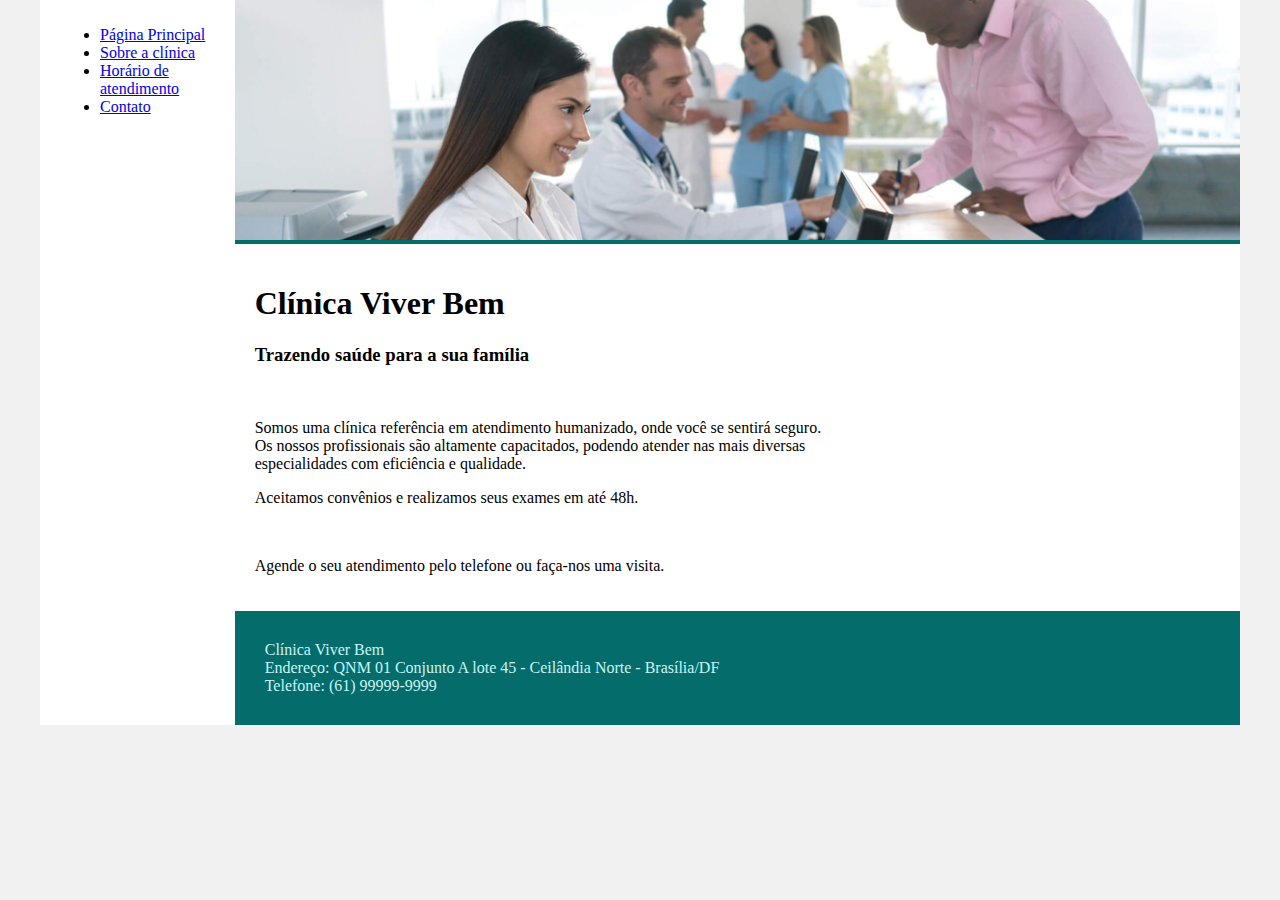
<file: index.html>
<!DOCTYPE html>
<html lang="en">
<head>
    <meta charset="UTF-8">
    <meta http-equiv="X-UA-Compatible" content="IE=edge">
    <meta name="viewport" content="width=device-width, initial-scale=1.0">
    <title>Clínica Viver Bem</title>
    <link rel="stylesheet" href="base.css">
</head>
<body>
    <div class="wrapper">
        <div class="menu">
            <!-- Aqui vai o seu menu -->
            <ul>
                <li><a href="index.html">Página Principal</a></li>
                <li><a href="Sobre a clínica.html">Sobre a clínica</a></li>
                <li><a href="horario.html">Horário de atendimento</a></li>
                <li><a href="contato.html">Contato</a></li>

            </ul>
        </div>

        <div class="main">
            <div class="header">
                
                <img src="clinica.jpg" height="240">
                <!-- Aqui vai o seu header -->
            </div>

            <div class="content">
                <h1>Clínica Viver Bem</h1>

                <h3>Trazendo saúde para a sua família </h3><br>

                <p>Somos uma clínica referência em atendimento humanizado, onde você se sentirá seguro.<br>
                Os nossos profissionais são altamente capacitados, podendo atender nas mais diversas <br>especialidades com eficiência e qualidade.<br>
                </p>

                <p>
                    Aceitamos convênios e realizamos seus exames em até 48h. 
                </p><br>

                <p>
                    Agende o seu atendimento pelo telefone ou faça-nos uma visita.
                </p>

                <!-- Aqui vai o seu conteúdo -->
            </div>

            <div class="footer">
                Clínica Viver Bem<br>
                Endereço: QNM 01 Conjunto A lote 45 - Ceilândia Norte - Brasília/DF<br>
                Telefone: (61) 99999-9999 

                
                <!-- Aqui vai o seu rodapé -->
            </div>
        </div>
    </div>
</body>
</html>
</file>
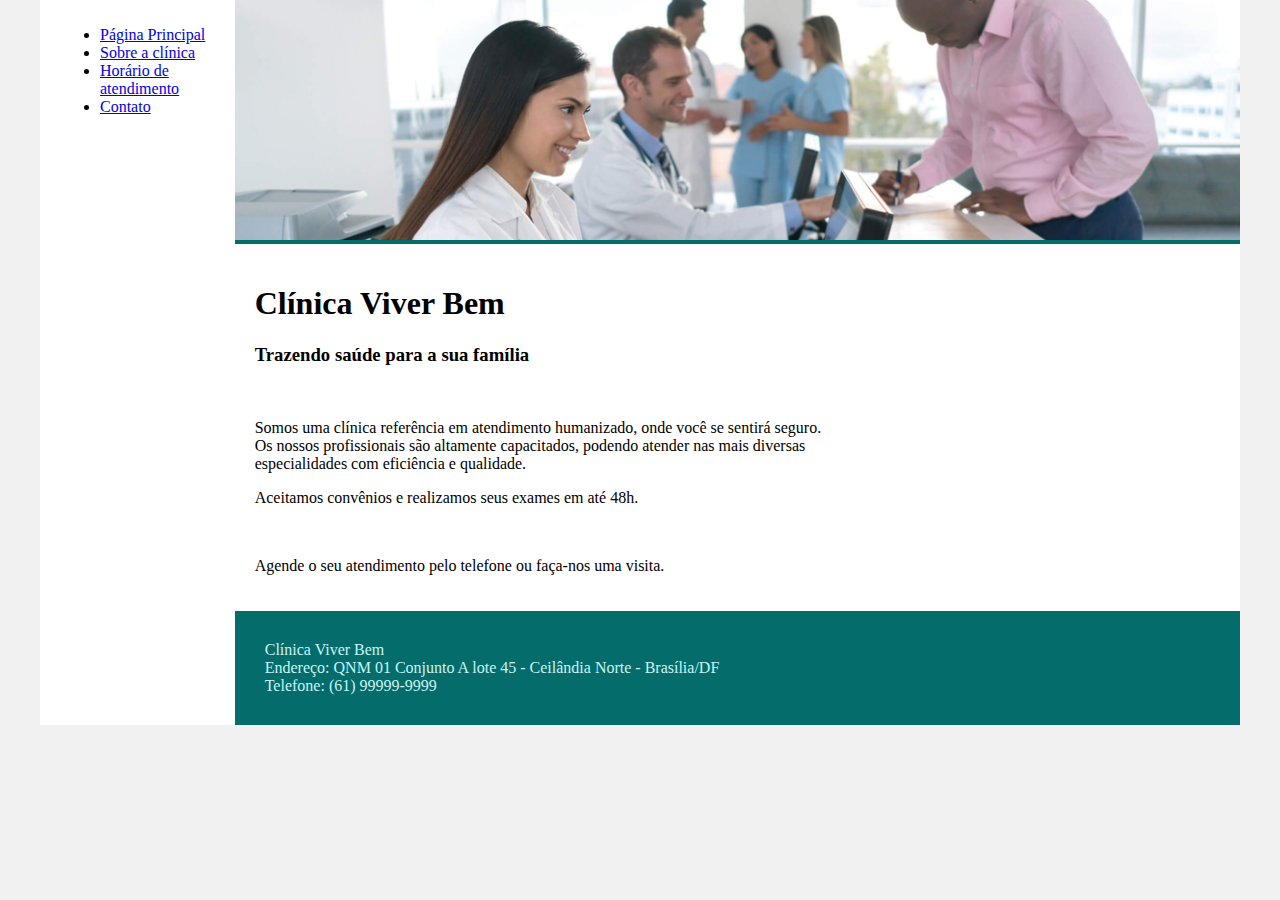
<file: html/index.html>
<!DOCTYPE html>
<html lang="en">
<head>
    <meta charset="UTF-8">
    <meta http-equiv="X-UA-Compatible" content="IE=edge">
    <meta name="viewport" content="width=device-width, initial-scale=1.0">
    <title>Clínica Viver Bem</title>
    <link rel="stylesheet" href="/css/base.css">
</head>
<body>
    <div class="wrapper">
        <div class="menu">
            <!-- Aqui vai o seu menu -->
            <ul>
                <li><a href="index.html">Página Principal</a></li>
                <li><a href="Sobre a clínica.html">Sobre a clínica</a></li>
                <li><a href="horario.html">Horário de atendimento</a></li>
                <li><a href="contato.html">Contato</a></li>

            </ul>
        </div>

        <div class="main">
            <div class="header">
                
                <img src="/imgens/clinica.jpg" height="240">
                <!-- Aqui vai o seu header -->
            </div>

            <div class="content">
                <h1>Clínica Viver Bem</h1>

                <h3>Trazendo saúde para a sua família </h3><br>

                <p>Somos uma clínica referência em atendimento humanizado, onde você se sentirá seguro.<br>
                Os nossos profissionais são altamente capacitados, podendo atender nas mais diversas <br>especialidades com eficiência e qualidade.<br>
                </p>

                <p>
                    Aceitamos convênios e realizamos seus exames em até 48h. 
                </p><br>

                <p>
                    Agende o seu atendimento pelo telefone ou faça-nos uma visita.
                </p>

                <!-- Aqui vai o seu conteúdo -->
            </div>

            <div class="footer">
                Clínica Viver Bem<br>
                Endereço: QNM 01 Conjunto A lote 45 - Ceilândia Norte - Brasília/DF<br>
                Telefone: (61) 99999-9999 

                
                <!-- Aqui vai o seu rodapé -->
            </div>
        </div>
    </div>
</body>
</html>
</file>
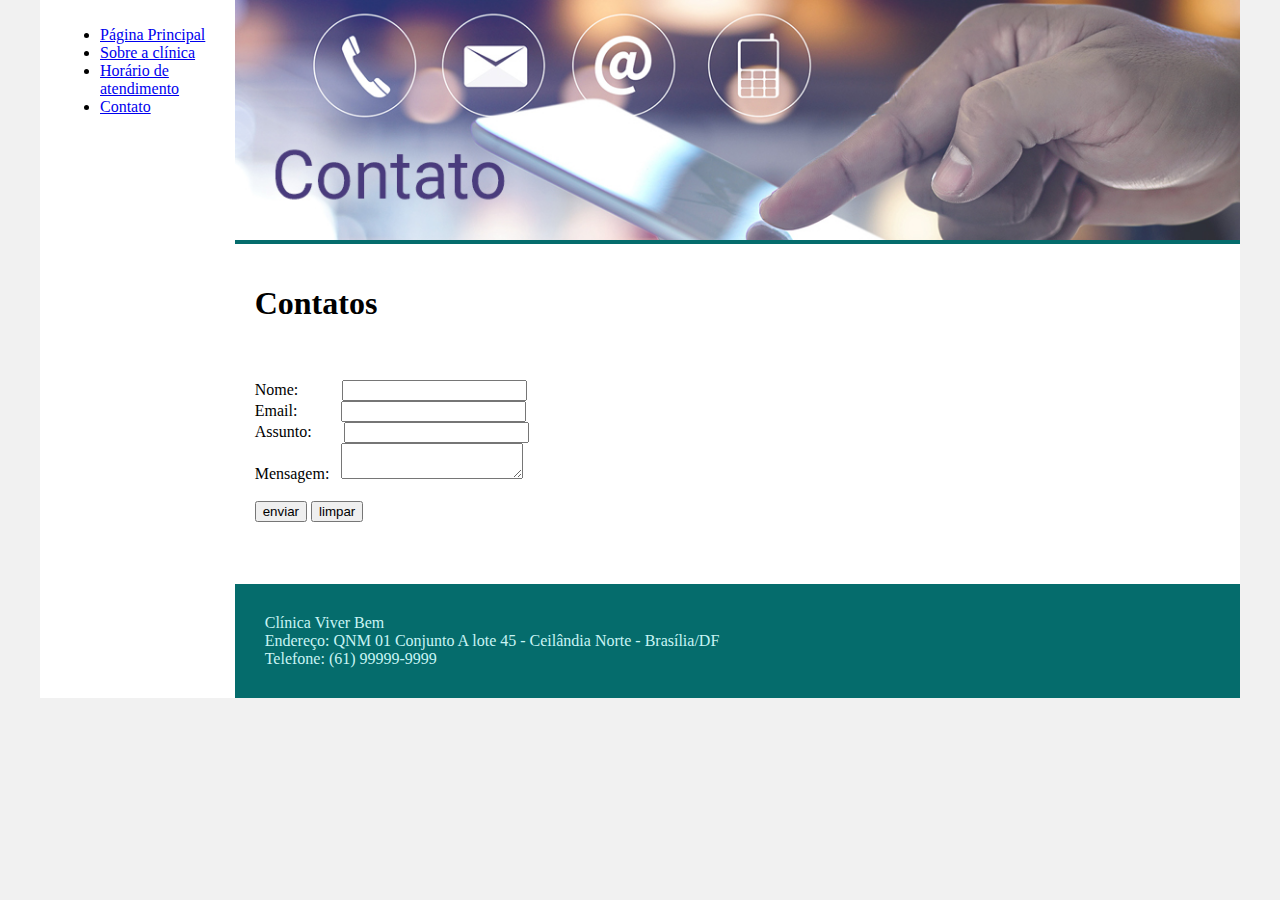
<file: contato.html>
<!DOCTYPE html>
<html lang="en">
<head>
    <meta charset="UTF-8">
    <meta http-equiv="X-UA-Compatible" content="IE=edge">
    <meta name="viewport" content="width=device-width, initial-scale=1.0">
    <title>Contato</title>
    <link rel="stylesheet" href="base.css">
</head>
<body>
    <div class="wrapper">
        <div class="menu">
            <!-- Aqui vai o seu menu -->
            <ul>
                <li><a href="index.html">Página Principal</a></li>
                <li><a href="Sobre a clínica.html">Sobre a clínica</a></li>
                <li><a href="horario.html">Horário de atendimento</a></li>
                <li><a href="contato.html">Contato</a></li>

            </ul>
        </div>

        <div class="main">
            <div class="header">
                
                <img src="CONTATO.jpg" height="240">
                <!-- Aqui vai o seu header -->
            </div>

            <div class="content">
                <h1>Contatos</h1><br><br>

                <form name="Contato" method="post" target="_blank" autocomplete="on" onsubmit="alert('enviado com sucesso');"> 
          
                    <label>Nome: &nbsp; &nbsp;&nbsp; &nbsp;&nbsp; &nbsp; </label></label><input type="text" name="name"><br>

                    <label>Email:&nbsp; &nbsp;&nbsp; &nbsp;&nbsp; &nbsp;&nbsp; <label></label><input type="email" name="Email"><br>

                    <label>Assunto:&nbsp; &nbsp;&nbsp; &nbsp;&nbsp;&nbsp;</label><input type="text" name="assunto"><br>

                    <label>Mensagem:&nbsp; &nbsp;</label><textarea name="assunto" widht="100px" ></textarea><br><br>

                    <button type="submit">enviar</button>
                    <button type="reset">limpar</button>
                </form>

                <!-- Aqui vai o seu conteúdo -->
            </div>

            <div class="footer">
                Clínica Viver Bem<br>
                Endereço: QNM 01 Conjunto A lote 45 - Ceilândia Norte - Brasília/DF<br>
                Telefone: (61) 99999-9999 

                
                <!-- Aqui vai o seu rodapé -->
            </div>
        </div>
    </div>
</body>
</html>
</file>
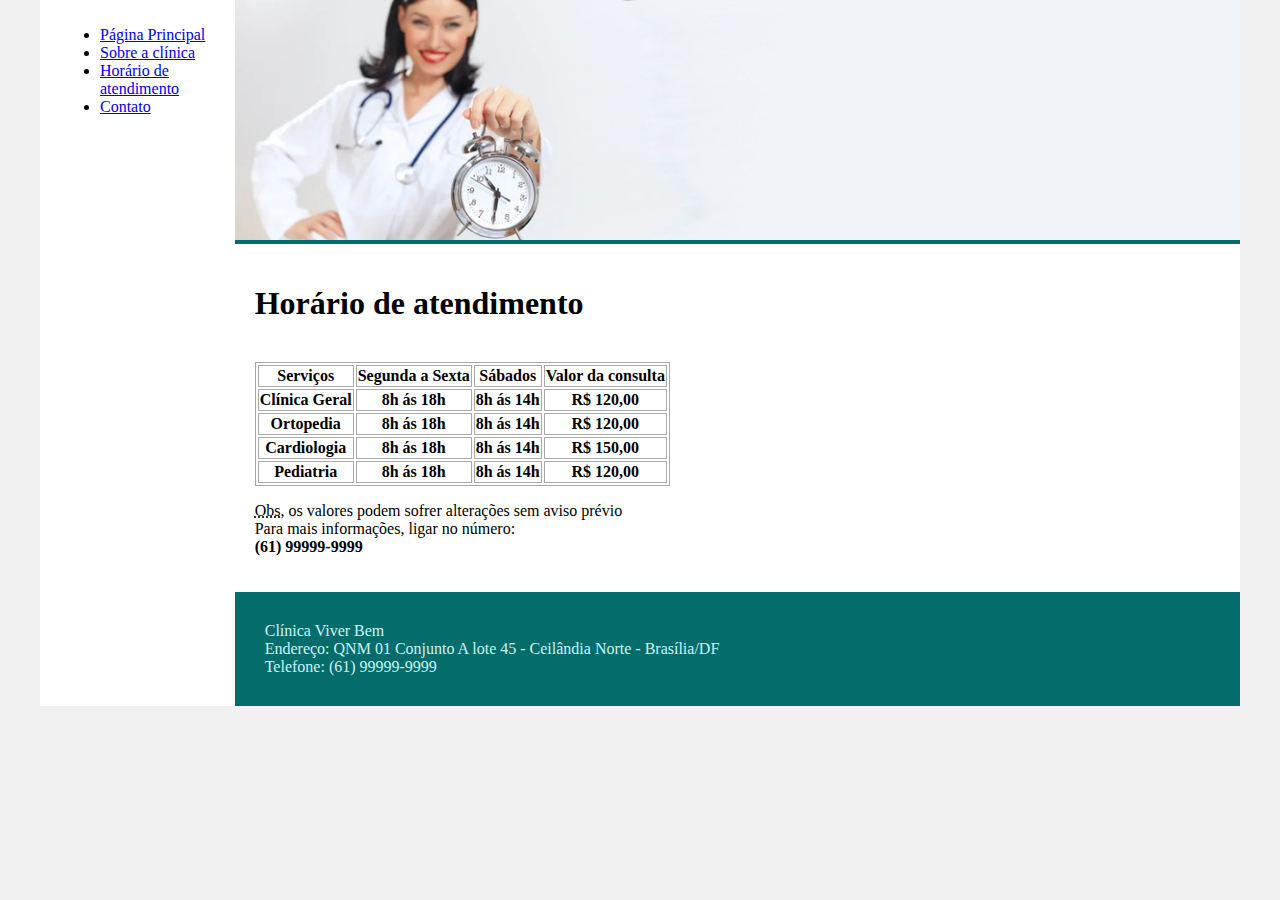
<file: horario.html>
<!DOCTYPE html>
<html lang="en">
<head>
    <meta charset="UTF-8">
    <meta http-equiv="X-UA-Compatible" content="IE=edge">
    <meta name="viewport" content="width=device-width, initial-scale=1.0">
    <title>Horario de Atendimento</title>
    <link rel="stylesheet" href="base.css">
</head>
<body>
    <div class="wrapper">
        <div class="menu">
            <!-- Aqui vai o seu menu -->
            <ul>
                <li><a href="index.html">Página Principal</a></li>
                <li><a href="Sobre a clínica.html">Sobre a clínica</a></li>
                <li><a href="horario.html">Horário de atendimento</a></li>
                <li><a href="contato.html">Contato</a></li>

            </ul>
        </div>

        <div class="main">
            <div class="header">
                
                <img src="horario3.jpg" height="240">
                <!-- Aqui vai o seu header -->
            </div>

            <div class="content">
                
                <h1>Horário de atendimento</h1><br>


                <table widht="100%" border="1" bordercolor="darkgray"> 
                    <tr>
                        <th>Serviços</th>
                        <th>Segunda a Sexta</th>
                        <th>Sábados</th>
                        <th>Valor da consulta</th> 
                    </tr>
                    
                    <tr>
                        <th>Clínica Geral</th>
                        <th>8h ás 18h</th>
                        <th>8h ás 14h</th>
                        <th>R$ 120,00</th>
                         
                    </tr>

                    <tr>
                        <th>Ortopedia</th>
                        <th>8h ás 18h</th>
                        <th>8h ás 14h</th>
                        <th>R$ 120,00</th> 
                    </tr>

                    <tr>
                        <th>Cardiologia</th>
                        <th>8h ás 18h</th>
                        <th>8h ás 14h</th>
                        <th>R$ 150,00</th> 
                    </tr>
                    
                    <tr>
                        <th>Pediatria</th>
                        <th>8h ás 18h</th>
                        <th>8h ás 14h</th>
                        <th>R$ 120,00</th> 
                    </tr>
        
                </table>

                <p><abbr title="observação">Obs,</abbr> os valores podem sofrer alterações sem aviso prévio<br>
                Para mais informações, ligar no número:<br>
                <strong>(61) 99999-9999</strong>
            </p>

                <!-- Aqui vai o seu conteúdo -->
            </div>

            <div class="footer">
                Clínica Viver Bem<br>
                Endereço: QNM 01 Conjunto A lote 45 - Ceilândia Norte - Brasília/DF<br>
                Telefone: (61) 99999-9999 

                
                <!-- Aqui vai o seu rodapé -->
            </div>
        </div>
    </div>
</body>
</html>
</file>
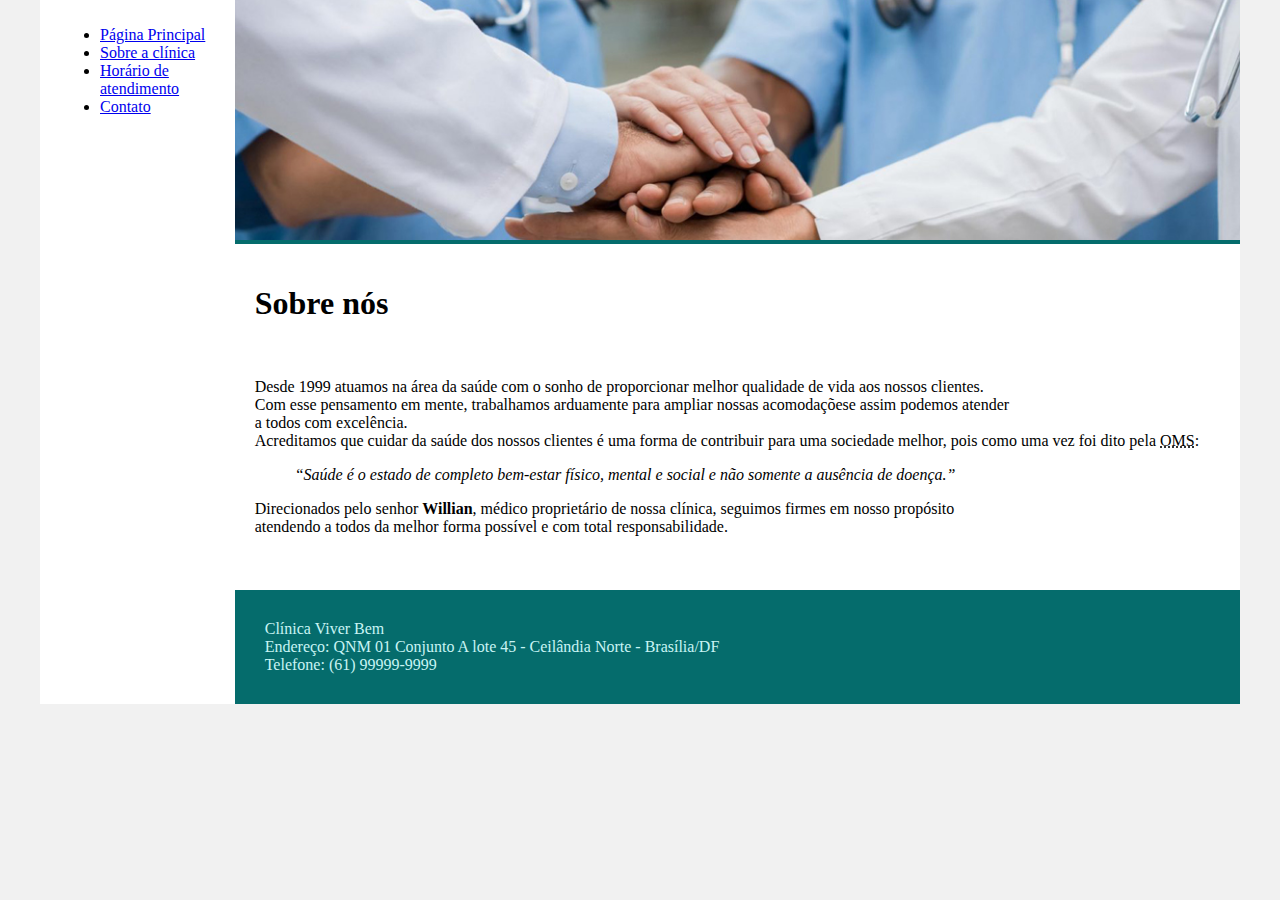
<file: Sobre a clínica.html>
<!DOCTYPE html>
<html lang="en">
<head>
    <meta charset="UTF-8">
    <meta http-equiv="X-UA-Compatible" content="IE=edge">
    <meta name="viewport" content="width=device-width, initial-scale=1.0">
    <title>Sobre Nós</title>
    <link rel="stylesheet" href="base.css">
</head>
<body>
    <div class="wrapper">
        <div class="menu">
            <!-- Aqui vai o seu menu -->
            <ul>
                <li><a href="index.html">Página Principal</a></li>
                <li><a href="Sobre a clínica.html">Sobre a clínica</a></li>
                <li><a href="horario.html">Horário de atendimento</a></li>
                <li><a href="contato.html">Contato</a></li>

            </ul>
        </div>

        <div class="main">
            <div class="header">
                
                <img src="quemsomos.jpg" height="240">
                <!-- Aqui vai o seu header -->
            </div>

            <div class="content">

                
                <h1>Sobre nós</h1><br>
                
                <p>Desde 1999 atuamos na área da saúde com o sonho de proporcionar melhor qualidade de vida aos nossos clientes. <br>
                Com esse pensamento em mente, trabalhamos arduamente para ampliar nossas acomodaçõese assim podemos atender<br>a todos com excelência. <br>
                Acreditamos que cuidar da saúde dos nossos clientes é uma forma de contribuir para uma sociedade melhor, pois como uma vez foi dito pela <abbr title="Organização Mundial da Saúde">OMS</abbr>:<br>
                </p>

                <blockquote><i>“Saúde é o estado de completo bem-estar físico, mental e social e não somente a ausência de doença.”</i></blockquote>

                <p>
                    Direcionados pelo senhor <B>Willian</b>, médico proprietário de nossa clínica, seguimos firmes em nosso propósito<br>
                    atendendo a todos da melhor forma possível e com total responsabilidade. 
                </p><br>

                <!-- Aqui vai o seu conteúdo -->
            </div>

            <div class="footer">
                Clínica Viver Bem<br>
                Endereço: QNM 01 Conjunto A lote 45 - Ceilândia Norte - Brasília/DF<br>
                Telefone: (61) 99999-9999 

                
                <!-- Aqui vai o seu rodapé -->
            </div>
        </div>
    </div>
</body>
</html>
</file>
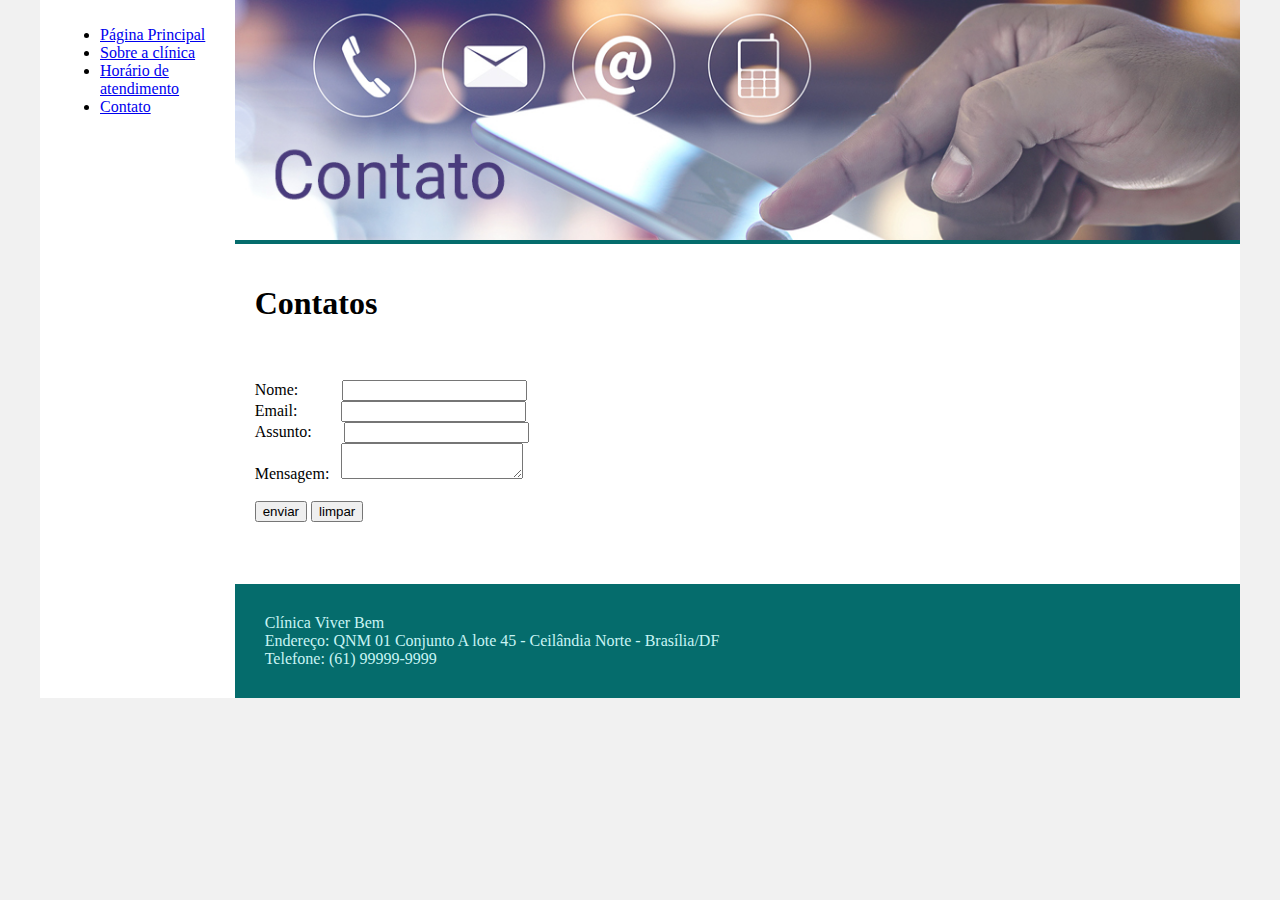
<file: html/contato.html>
<!DOCTYPE html>
<html lang="en">
<head>
    <meta charset="UTF-8">
    <meta http-equiv="X-UA-Compatible" content="IE=edge">
    <meta name="viewport" content="width=device-width, initial-scale=1.0">
    <title>Contato</title>
    <link rel="stylesheet" href="/css/base.css">
</head>
<body>
    <div class="wrapper">
        <div class="menu">
            <!-- Aqui vai o seu menu -->
            <ul>
                <li><a href="index.html">Página Principal</a></li>
                <li><a href="Sobre a clínica.html">Sobre a clínica</a></li>
                <li><a href="horario.html">Horário de atendimento</a></li>
                <li><a href="contato.html">Contato</a></li>

            </ul>
        </div>

        <div class="main">
            <div class="header">
                
                <img src="/imgens/CONTATO.jpg" height="240">
                <!-- Aqui vai o seu header -->
            </div>

            <div class="content">
                <h1>Contatos</h1><br><br>

                <form name="Contato" method="post" target="_blank" autocomplete="on" onsubmit="alert('enviado com sucesso');"> 
          
                    <label>Nome: &nbsp; &nbsp;&nbsp; &nbsp;&nbsp; &nbsp; </label></label><input type="text" name="name"><br>

                    <label>Email:&nbsp; &nbsp;&nbsp; &nbsp;&nbsp; &nbsp;&nbsp; <label></label><input type="email" name="Email"><br>

                    <label>Assunto:&nbsp; &nbsp;&nbsp; &nbsp;&nbsp;&nbsp;</label><input type="text" name="assunto"><br>

                    <label>Mensagem:&nbsp; &nbsp;</label><textarea name="assunto" widht="100px" ></textarea><br><br>

                    <button type="submit">enviar</button>
                    <button type="reset">limpar</button>
                </form>

                <!-- Aqui vai o seu conteúdo -->
            </div>

            <div class="footer">
                Clínica Viver Bem<br>
                Endereço: QNM 01 Conjunto A lote 45 - Ceilândia Norte - Brasília/DF<br>
                Telefone: (61) 99999-9999 

                
                <!-- Aqui vai o seu rodapé -->
            </div>
        </div>
    </div>
</body>
</html>
</file>
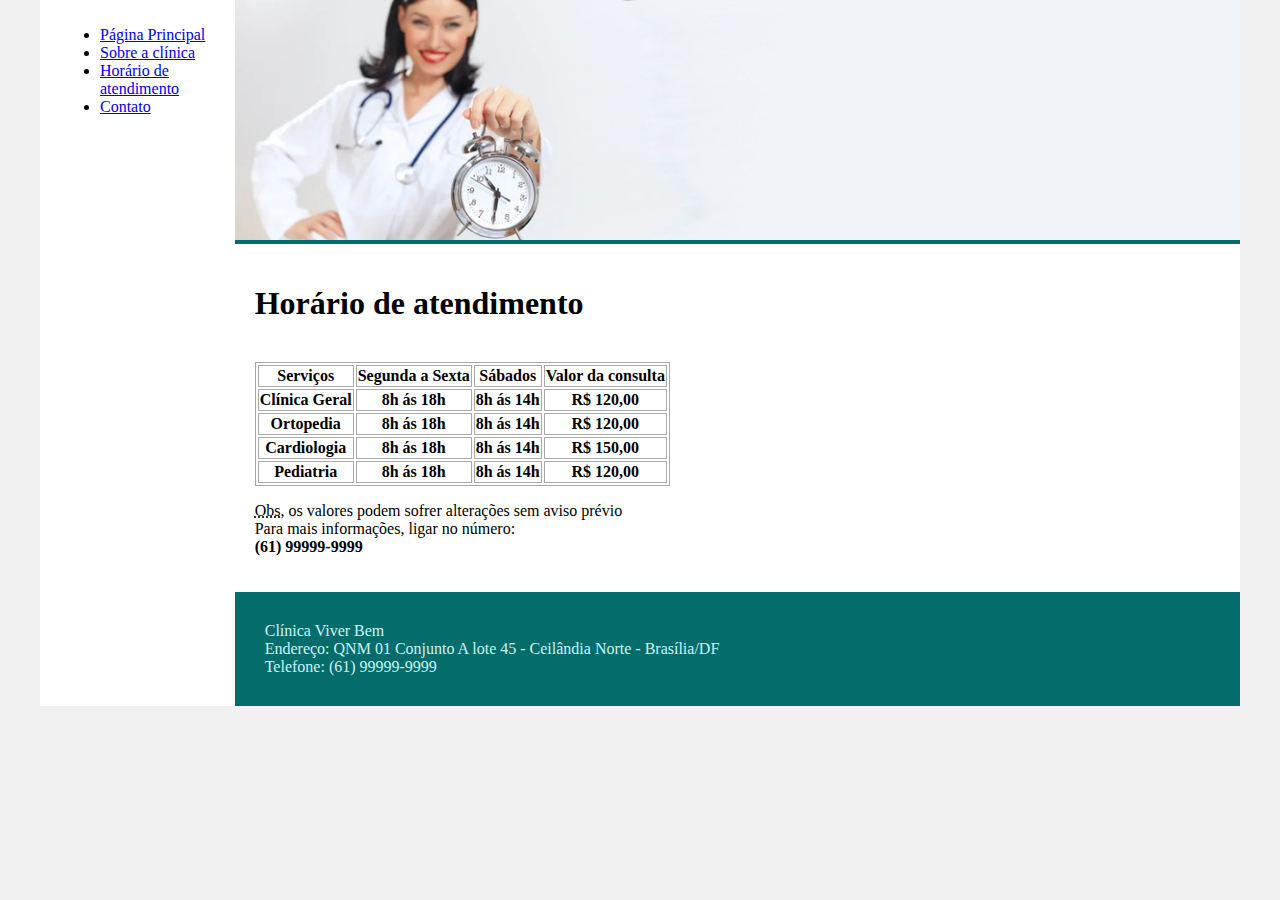
<file: html/horario.html>
<!DOCTYPE html>
<html lang="en">
<head>
    <meta charset="UTF-8">
    <meta http-equiv="X-UA-Compatible" content="IE=edge">
    <meta name="viewport" content="width=device-width, initial-scale=1.0">
    <title>Horario de Atendimento</title>
    <link rel="stylesheet" href="/css/base.css">
</head>
<body>
    <div class="wrapper">
        <div class="menu">
            <!-- Aqui vai o seu menu -->
            <ul>
                <li><a href="index.html">Página Principal</a></li>
                <li><a href="Sobre a clínica.html">Sobre a clínica</a></li>
                <li><a href="horario.html">Horário de atendimento</a></li>
                <li><a href="contato.html">Contato</a></li>

            </ul>
        </div>

        <div class="main">
            <div class="header">
                
                <img src="/imgens/horario3.jpg" height="240">
                <!-- Aqui vai o seu header -->
            </div>

            <div class="content">
                
                <h1>Horário de atendimento</h1><br>


                <table widht="100%" border="1" bordercolor="darkgray"> 
                    <tr>
                        <th>Serviços</th>
                        <th>Segunda a Sexta</th>
                        <th>Sábados</th>
                        <th>Valor da consulta</th> 
                    </tr>
                    
                    <tr>
                        <th>Clínica Geral</th>
                        <th>8h ás 18h</th>
                        <th>8h ás 14h</th>
                        <th>R$ 120,00</th>
                         
                    </tr>

                    <tr>
                        <th>Ortopedia</th>
                        <th>8h ás 18h</th>
                        <th>8h ás 14h</th>
                        <th>R$ 120,00</th> 
                    </tr>

                    <tr>
                        <th>Cardiologia</th>
                        <th>8h ás 18h</th>
                        <th>8h ás 14h</th>
                        <th>R$ 150,00</th> 
                    </tr>
                    
                    <tr>
                        <th>Pediatria</th>
                        <th>8h ás 18h</th>
                        <th>8h ás 14h</th>
                        <th>R$ 120,00</th> 
                    </tr>
        
                </table>

                <p><abbr title="observação">Obs,</abbr> os valores podem sofrer alterações sem aviso prévio<br>
                Para mais informações, ligar no número:<br>
                <strong>(61) 99999-9999</strong>
            </p>

                <!-- Aqui vai o seu conteúdo -->
            </div>

            <div class="footer">
                Clínica Viver Bem<br>
                Endereço: QNM 01 Conjunto A lote 45 - Ceilândia Norte - Brasília/DF<br>
                Telefone: (61) 99999-9999 

                
                <!-- Aqui vai o seu rodapé -->
            </div>
        </div>
    </div>
</body>
</html>
</file>
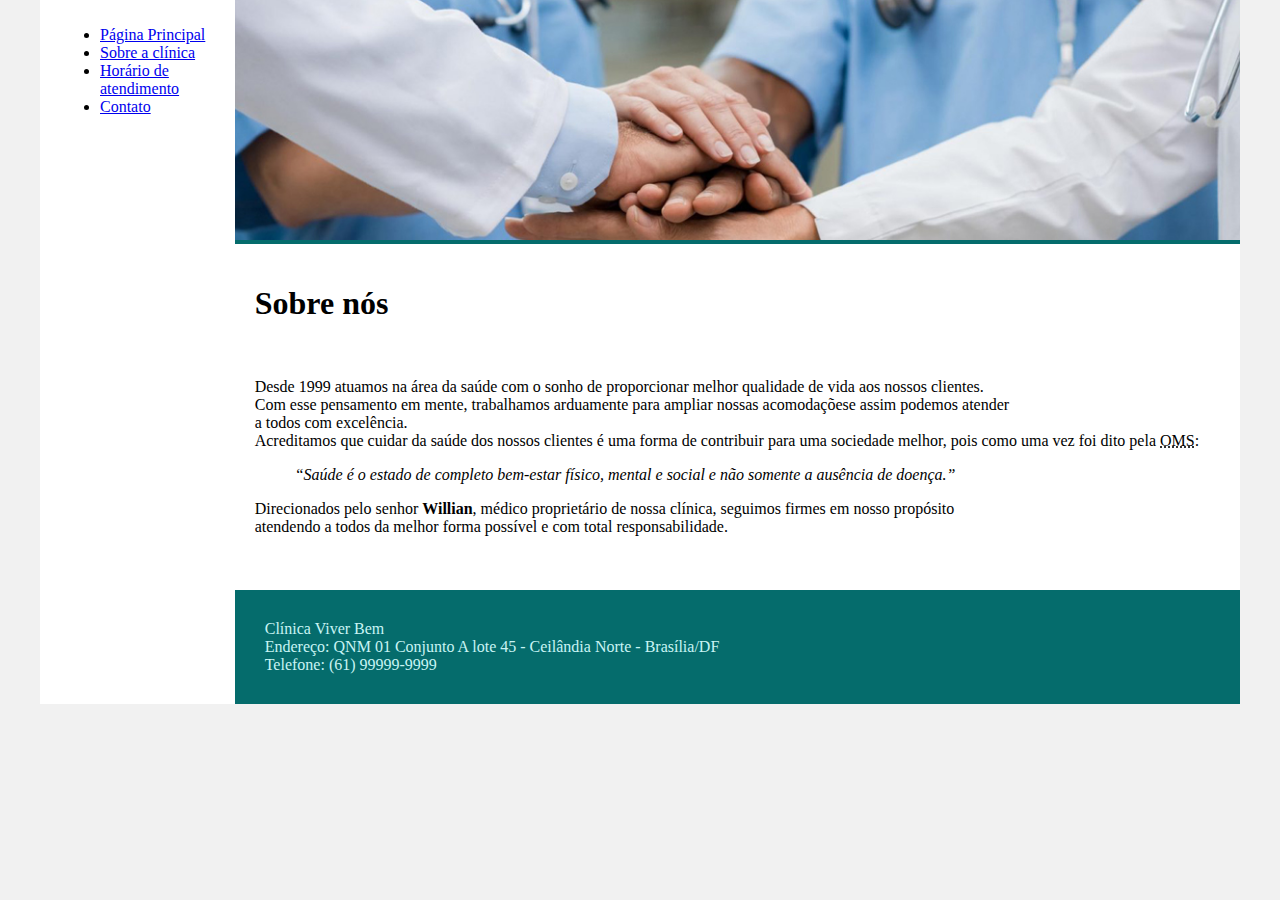
<file: html/Sobre a clínica.html>
<!DOCTYPE html>
<html lang="en">
<head>
    <meta charset="UTF-8">
    <meta http-equiv="X-UA-Compatible" content="IE=edge">
    <meta name="viewport" content="width=device-width, initial-scale=1.0">
    <title>Sobre Nós</title>
    <link rel="stylesheet" href="/css/base.css">
</head>
<body>
    <div class="wrapper">
        <div class="menu">
            <!-- Aqui vai o seu menu -->
            <ul>
                <li><a href="index.html">Página Principal</a></li>
                <li><a href="Sobre a clínica.html">Sobre a clínica</a></li>
                <li><a href="horario.html">Horário de atendimento</a></li>
                <li><a href="contato.html">Contato</a></li>

            </ul>
        </div>

        <div class="main">
            <div class="header">
                
                <img src="/imgens/quemsomos.jpg" height="240">
                <!-- Aqui vai o seu header -->
            </div>

            <div class="content">

                
                <h1>Sobre nós</h1><br>
                
                <p>Desde 1999 atuamos na área da saúde com o sonho de proporcionar melhor qualidade de vida aos nossos clientes. <br>
                Com esse pensamento em mente, trabalhamos arduamente para ampliar nossas acomodaçõese assim podemos atender<br>a todos com excelência. <br>
                Acreditamos que cuidar da saúde dos nossos clientes é uma forma de contribuir para uma sociedade melhor, pois como uma vez foi dito pela <abbr title="Organização Mundial da Saúde">OMS</abbr>:<br>
                </p>

                <blockquote><i>“Saúde é o estado de completo bem-estar físico, mental e social e não somente a ausência de doença.”</i></blockquote>

                <p>
                    Direcionados pelo senhor <B>Willian</b>, médico proprietário de nossa clínica, seguimos firmes em nosso propósito<br>
                    atendendo a todos da melhor forma possível e com total responsabilidade. 
                </p><br>

                <!-- Aqui vai o seu conteúdo -->
            </div>

            <div class="footer">
                Clínica Viver Bem<br>
                Endereço: QNM 01 Conjunto A lote 45 - Ceilândia Norte - Brasília/DF<br>
                Telefone: (61) 99999-9999 

                
                <!-- Aqui vai o seu rodapé -->
            </div>
        </div>
    </div>
</body>
</html>
</file>
<file: base.css>
html, body {
    margin: 0;
}
body {
    background-color: #f1f1f1;
    display: flex;
    justify-content: center;
}

.wrapper {
    width: 1200px;
    display: flex;
    margin: 0 auto;
    background-color: aquamarine;
}
.main {
    display: flex;
    flex-flow: column;
    width: 85%;
}
.menu {
    width: 15%;
    background-color: #ffffff;
    padding: 10px 20px 0px;
}

.header {
    background-color: rgb(5, 108, 108);
    min-height: 150px;
}

.content {
    background-color: white;
    min-height: 300px;
    padding: 20px;
}
.footer {
    background-color: rgb(5, 108, 108);
    color: rgb(201, 244, 244);
    min-height: 50px;
    text-align: justify;
    padding: 30px;

}
</file>
<file: css/base.css>
html, body {
    margin: 0;
}
body {
    background-color: #f1f1f1;
    display: flex;
    justify-content: center;
}

.wrapper {
    width: 1200px;
    display: flex;
    margin: 0 auto;
    background-color: aquamarine;
}
.main {
    display: flex;
    flex-flow: column;
    width: 85%;
}
.menu {
    width: 15%;
    background-color: #ffffff;
    padding: 10px 20px 0px;
}

.header {
    background-color: rgb(5, 108, 108);
    min-height: 150px;
}

.content {
    background-color: white;
    min-height: 300px;
    padding: 20px;
}
.footer {
    background-color: rgb(5, 108, 108);
    color: rgb(201, 244, 244);
    min-height: 50px;
    text-align: justify;
    padding: 30px;

}
</file>
